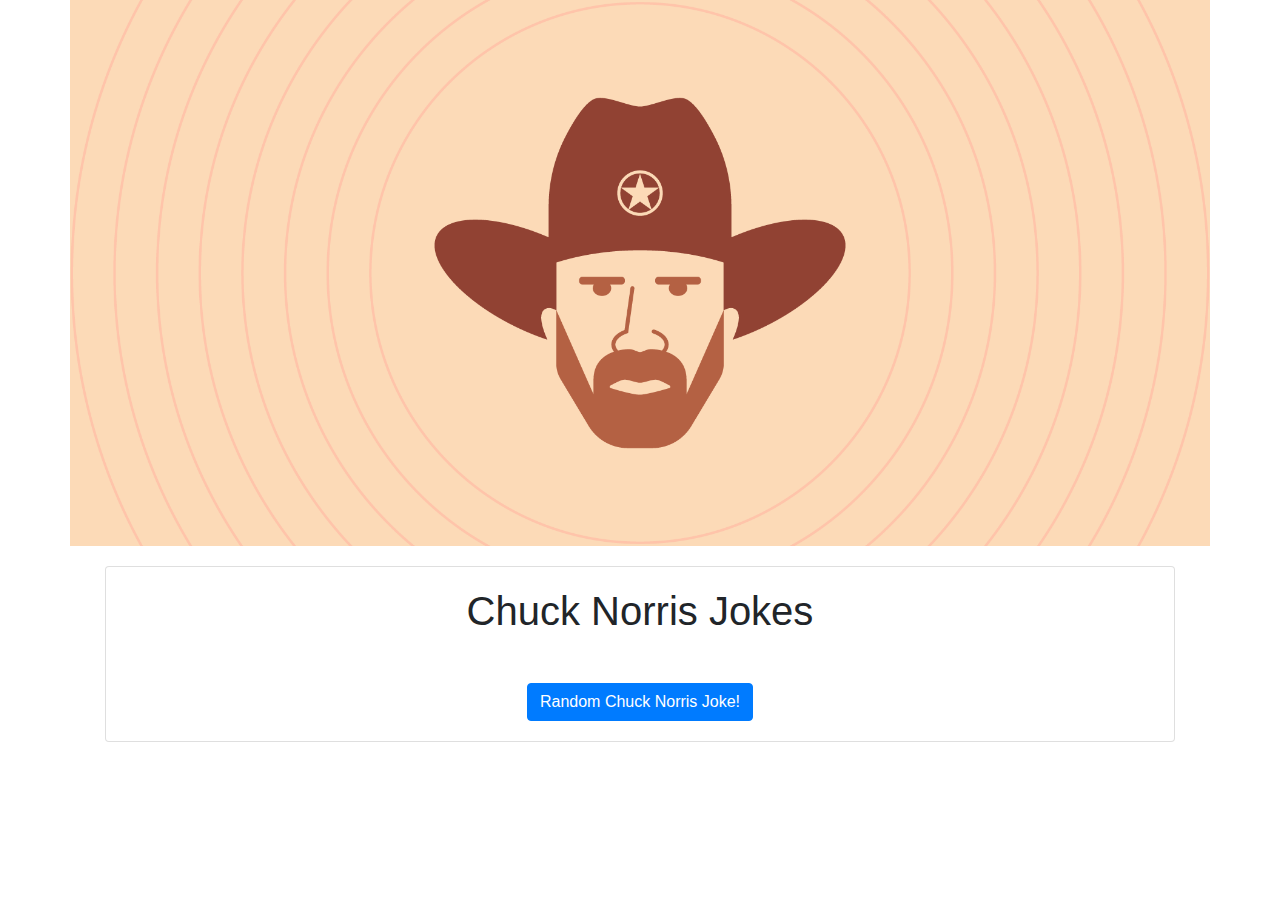
<file: bootstrap-walkthrough/index.html>
<!doctype html>
<html lang="en">
  <head>
    <!-- Required meta tags -->
    <meta charset="utf-8">
    <meta name="viewport" content="width=device-width, initial-scale=1, shrink-to-fit=no">

    <!-- Bootstrap CSS -->
    <link rel="stylesheet" href="https://stackpath.bootstrapcdn.com/bootstrap/4.3.1/css/bootstrap.min.css" integrity="sha384-ggOyR0iXCbMQv3Xipma34MD+dH/1fQ784/j6cY/iJTQUOhcWr7x9JvoRxT2MZw1T" crossorigin="anonymous">
    <link rel="stylesheet" href="./styles/styles.css">

    <title>Chuck vs Bootstrap</title>
  </head>
  <body>

    <div class="container">
        <div class="row">
            <!-- Image from https://www.webpt.com/blog/post/channeling-your-inner-chuck-norris-how-to-master-the-art-of-outcomes -->
            <img src="./images/chuck.png" class="img-fluid" />
        </div>
        <div class="card">
          <div class="header">
            <h1 class=".card-title text-center">Chuck Norris Jokes</h1>
          </div>  
          <div class="card-body">
            <p id="chuckSays" class="card-text text-center"></p>
          </div>
          <div class="container">
            <div class="row">
              <div class="mx-auto">
              <button type="button" class="btn btn-primary" id="newQuote">Random Chuck Norris Joke!</button>
            </div>
          </div>
        </div>
      </div>
    </div>

    <!-- Optional JavaScript -->
    <!-- jQuery first, then Popper.js, then Bootstrap JS -->
    <script src="https://code.jquery.com/jquery-3.3.1.min.js" crossorigin="anonymous"></script>
    <script src="https://cdnjs.cloudflare.com/ajax/libs/popper.js/1.14.7/umd/popper.min.js" integrity="sha384-UO2eT0CpHqdSJQ6hJty5KVphtPhzWj9WO1clHTMGa3JDZwrnQq4sF86dIHNDz0W1" crossorigin="anonymous"></script>
    <script src="https://stackpath.bootstrapcdn.com/bootstrap/4.3.1/js/bootstrap.min.js" integrity="sha384-JjSmVgyd0p3pXB1rRibZUAYoIIy6OrQ6VrjIEaFf/nJGzIxFDsf4x0xIM+B07jRM" crossorigin="anonymous"></script>
    <script src="scripts/main.js"></script>
  </body>
</html>
</file>
<file: bootstrap-walkthrough/styles/styles.css>
.card {
    margin: 20px;
    padding: 20px;
}
</file>
